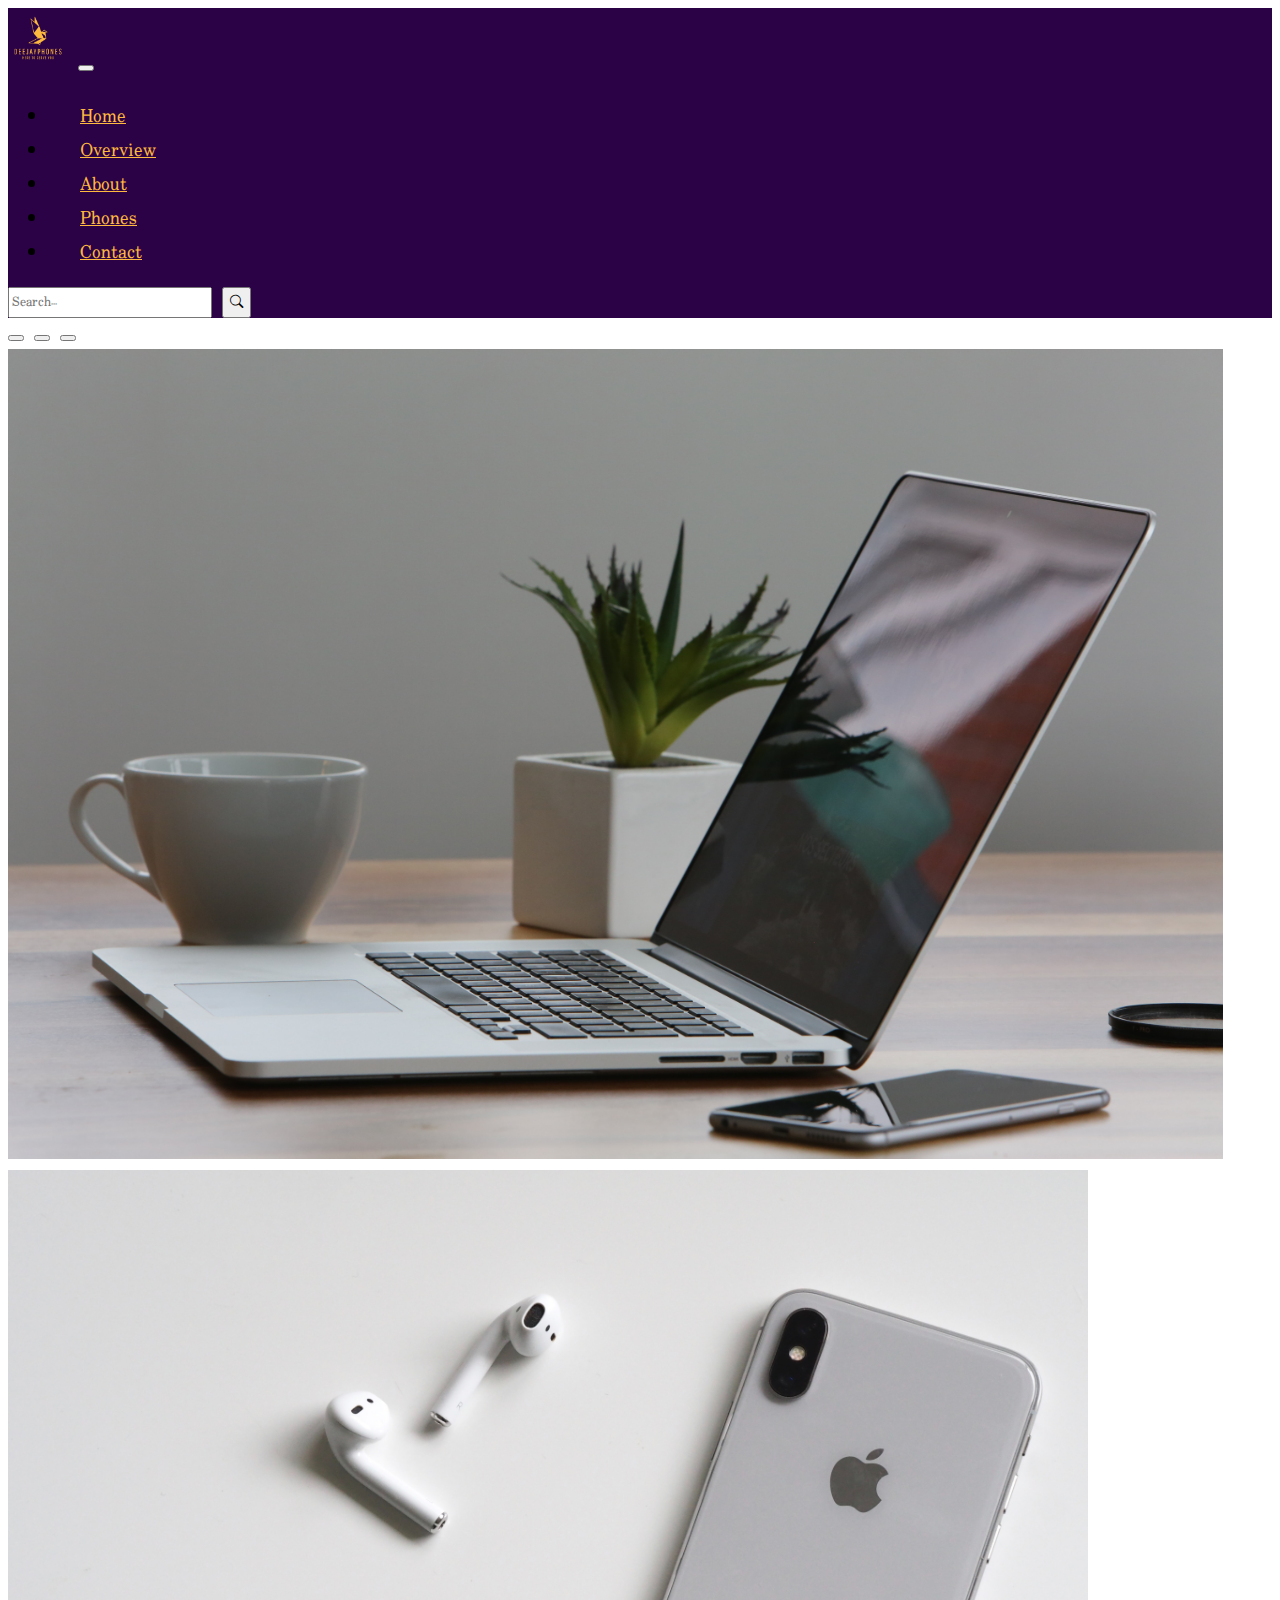
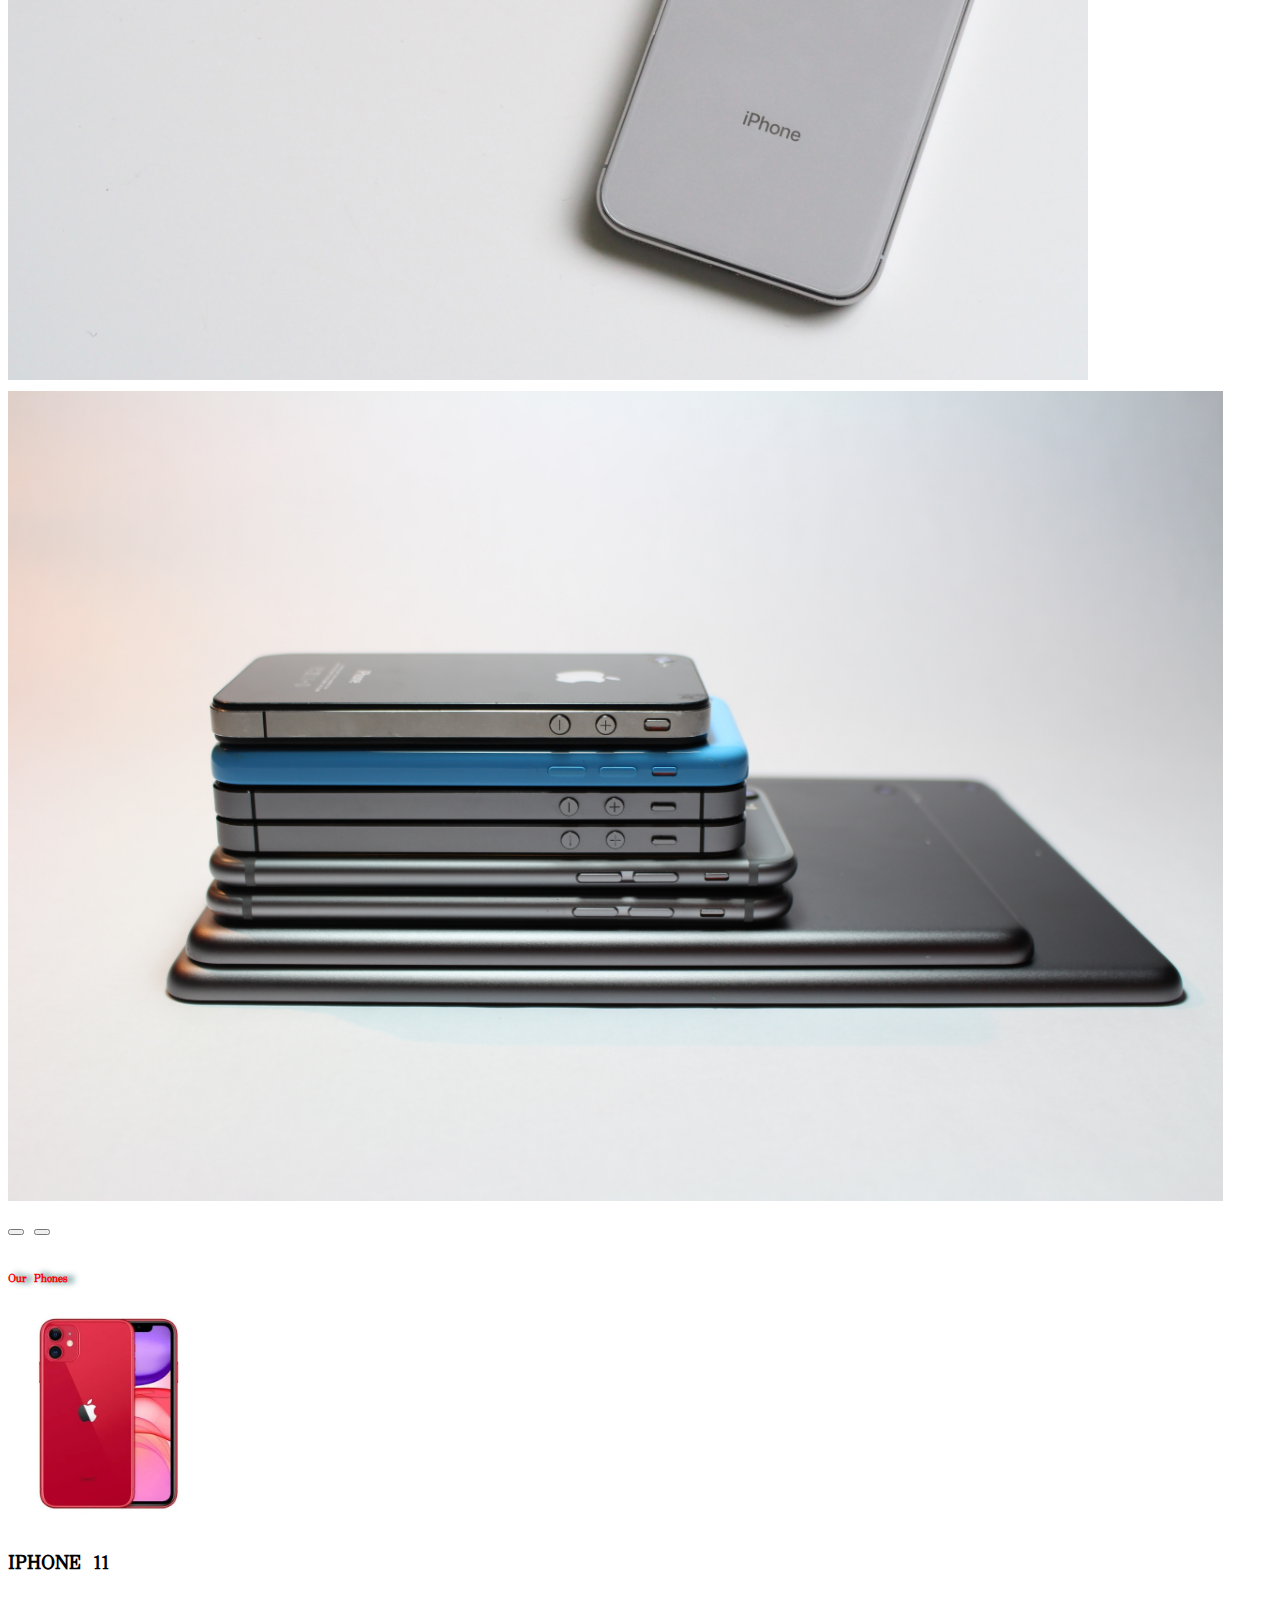
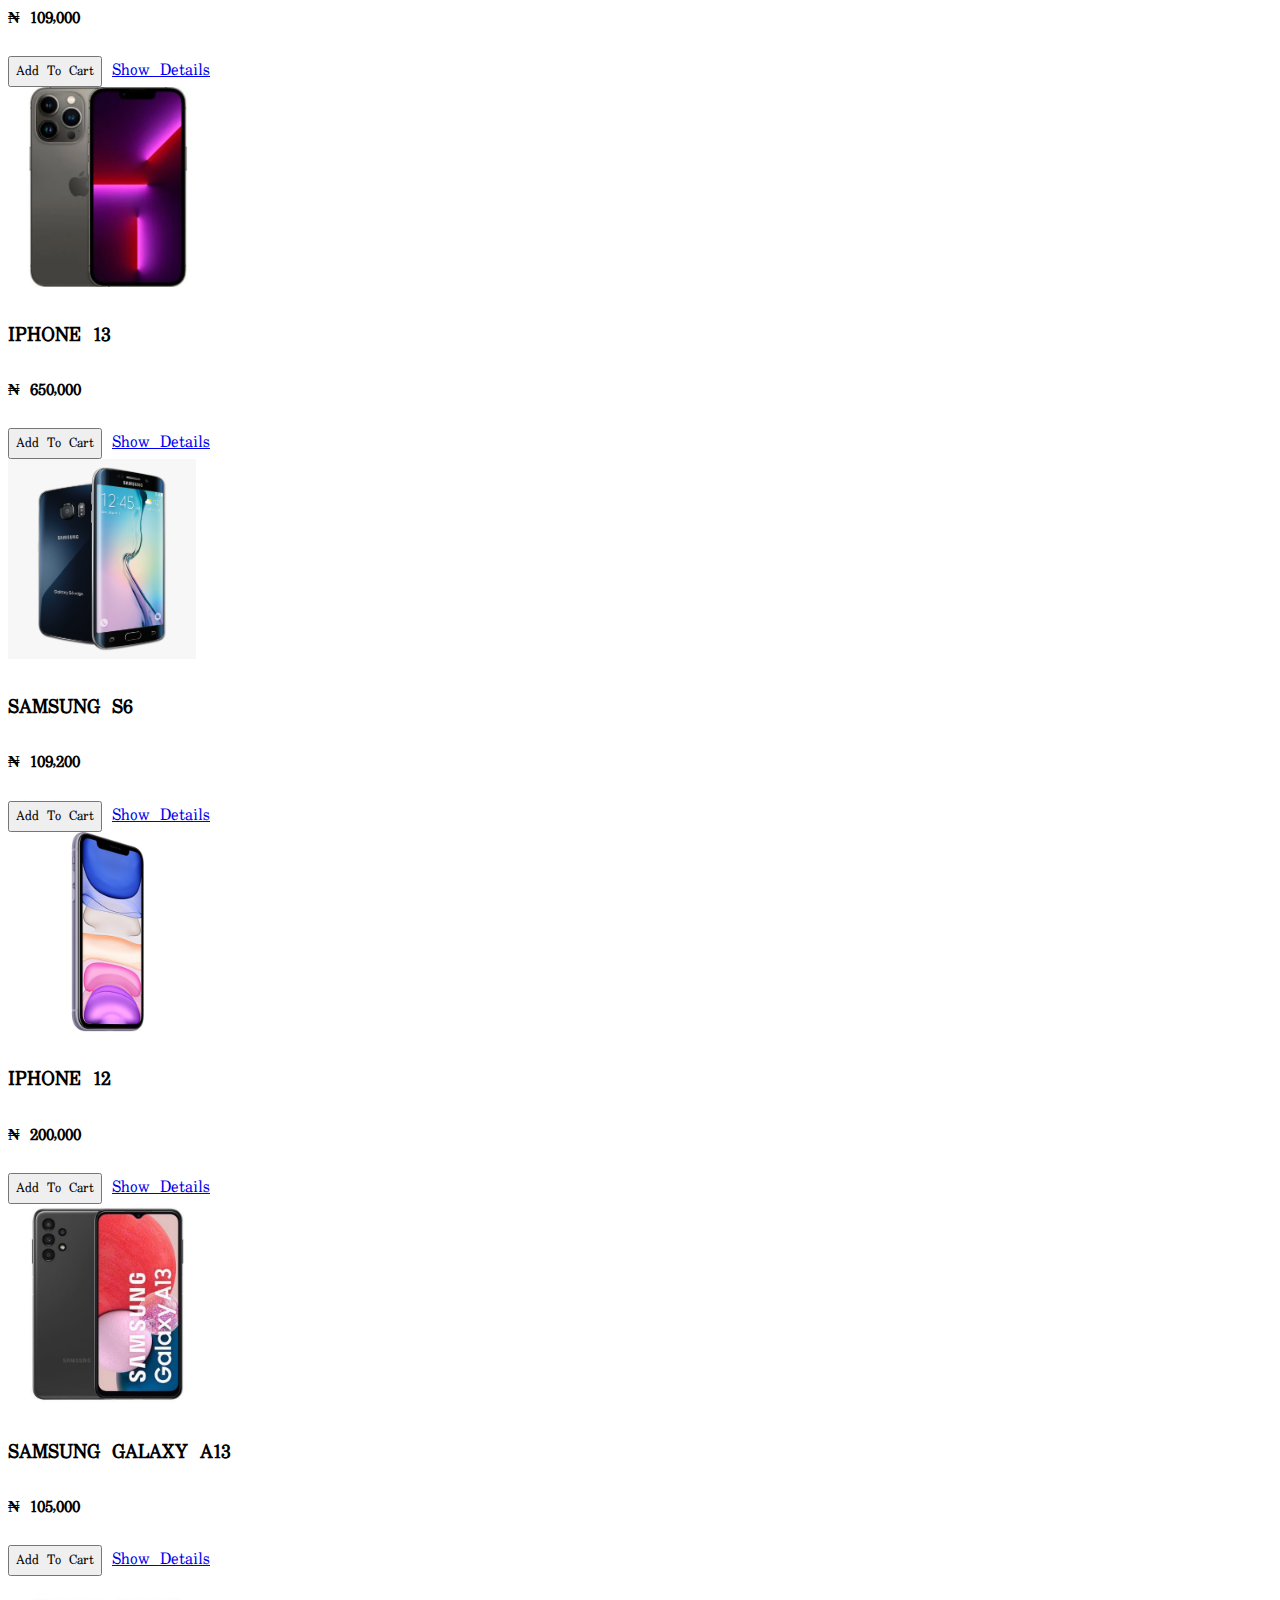
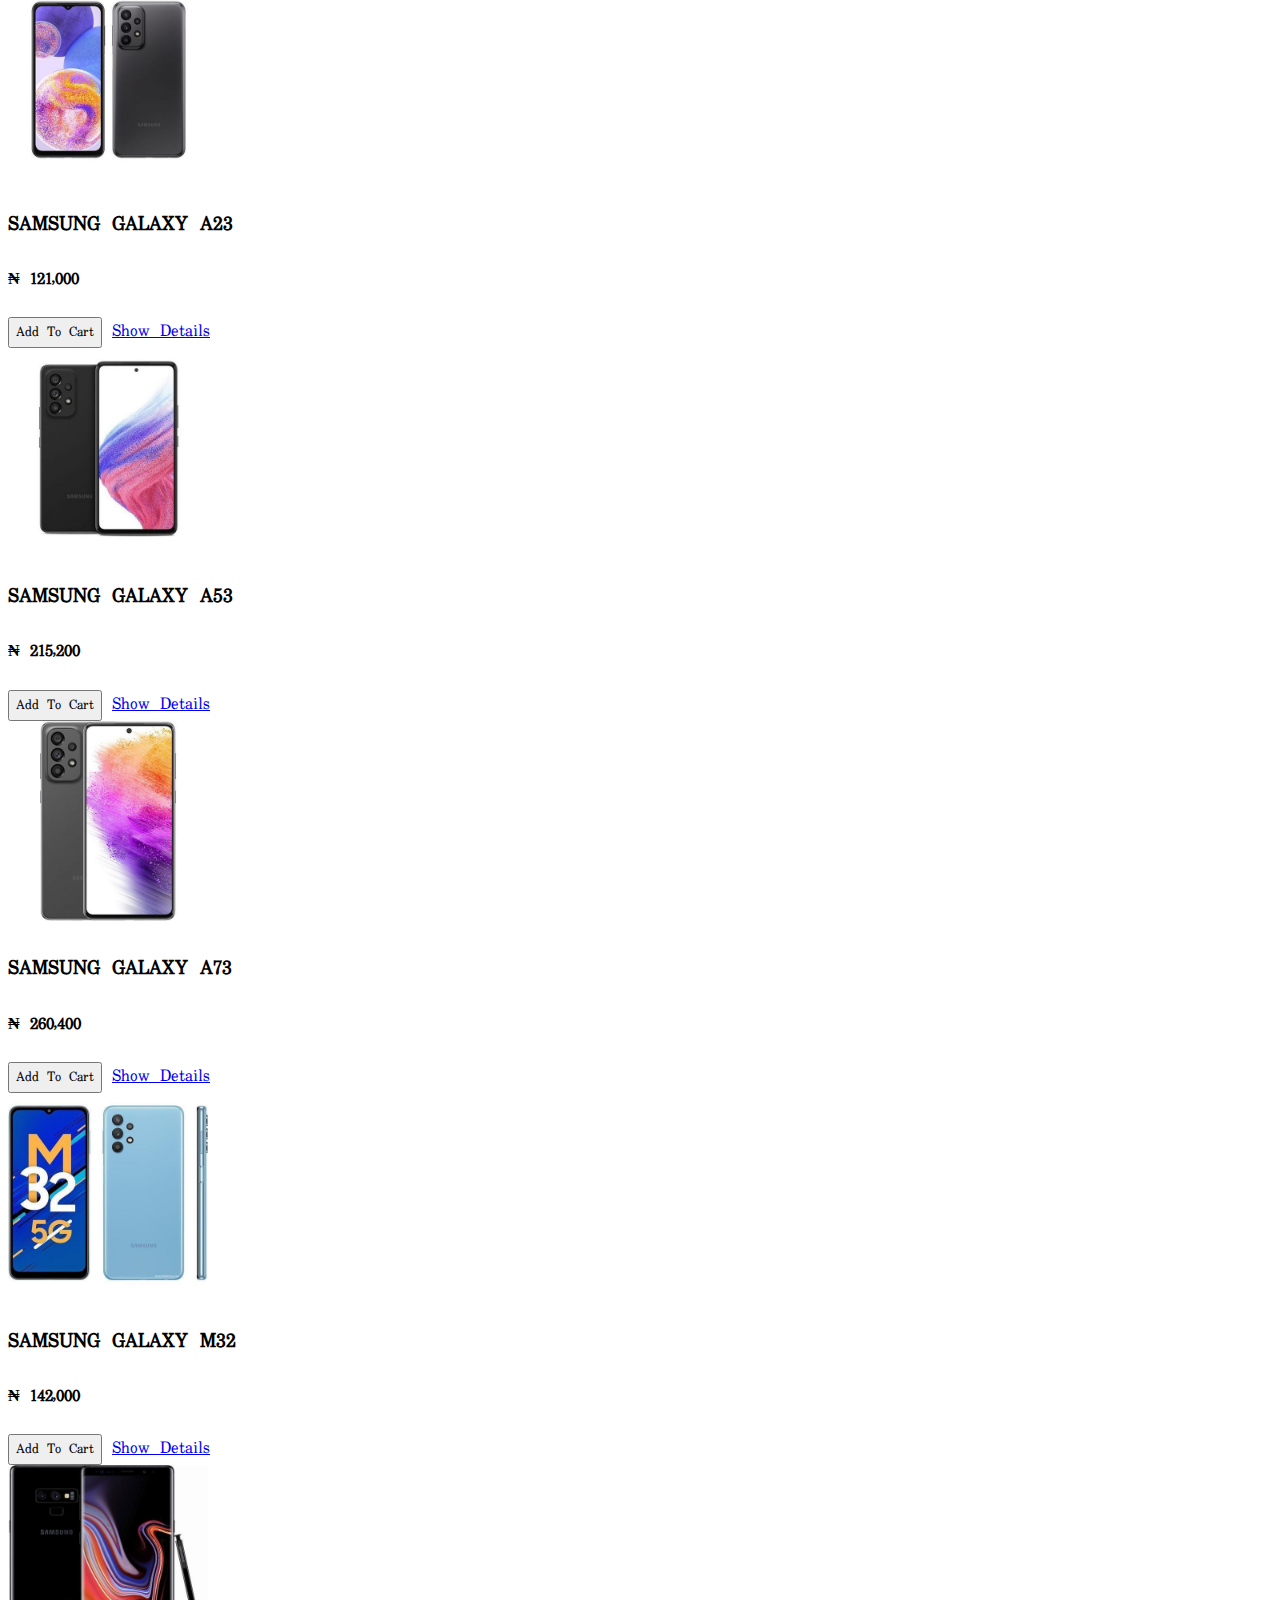
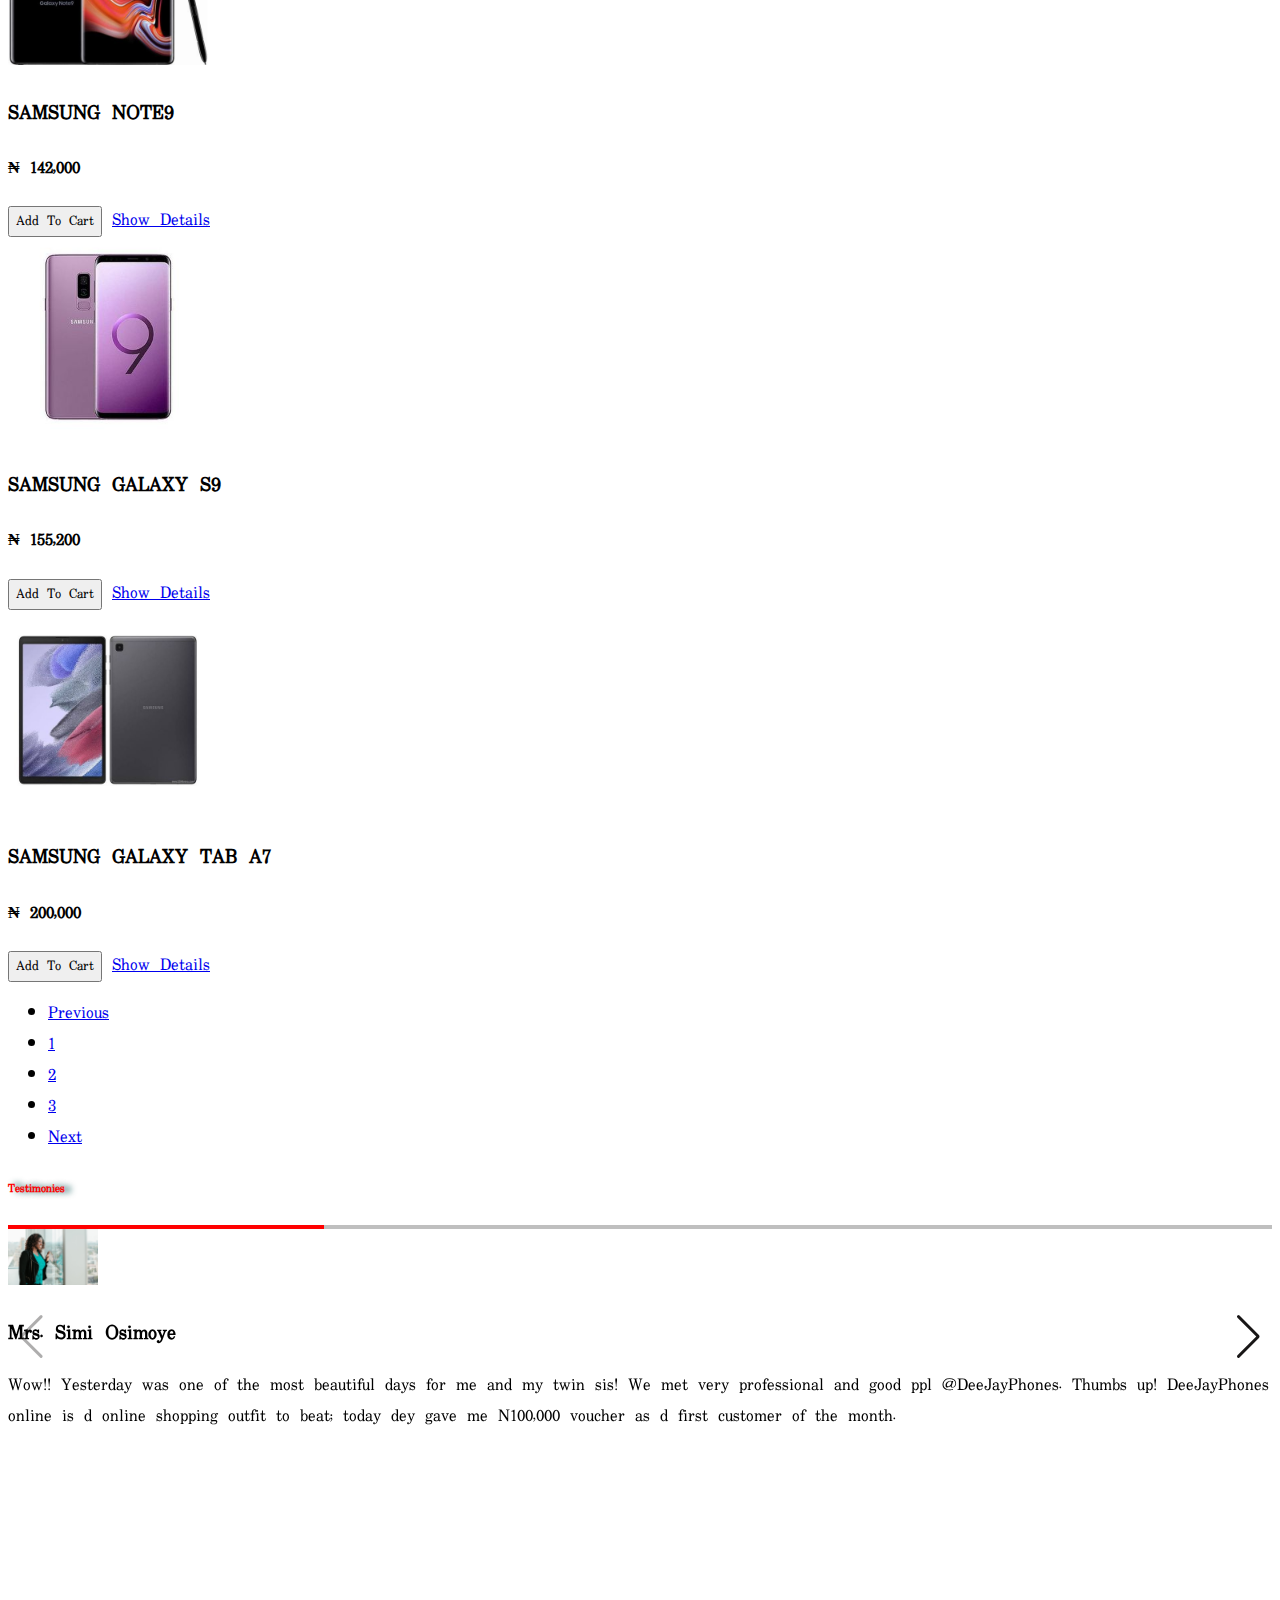
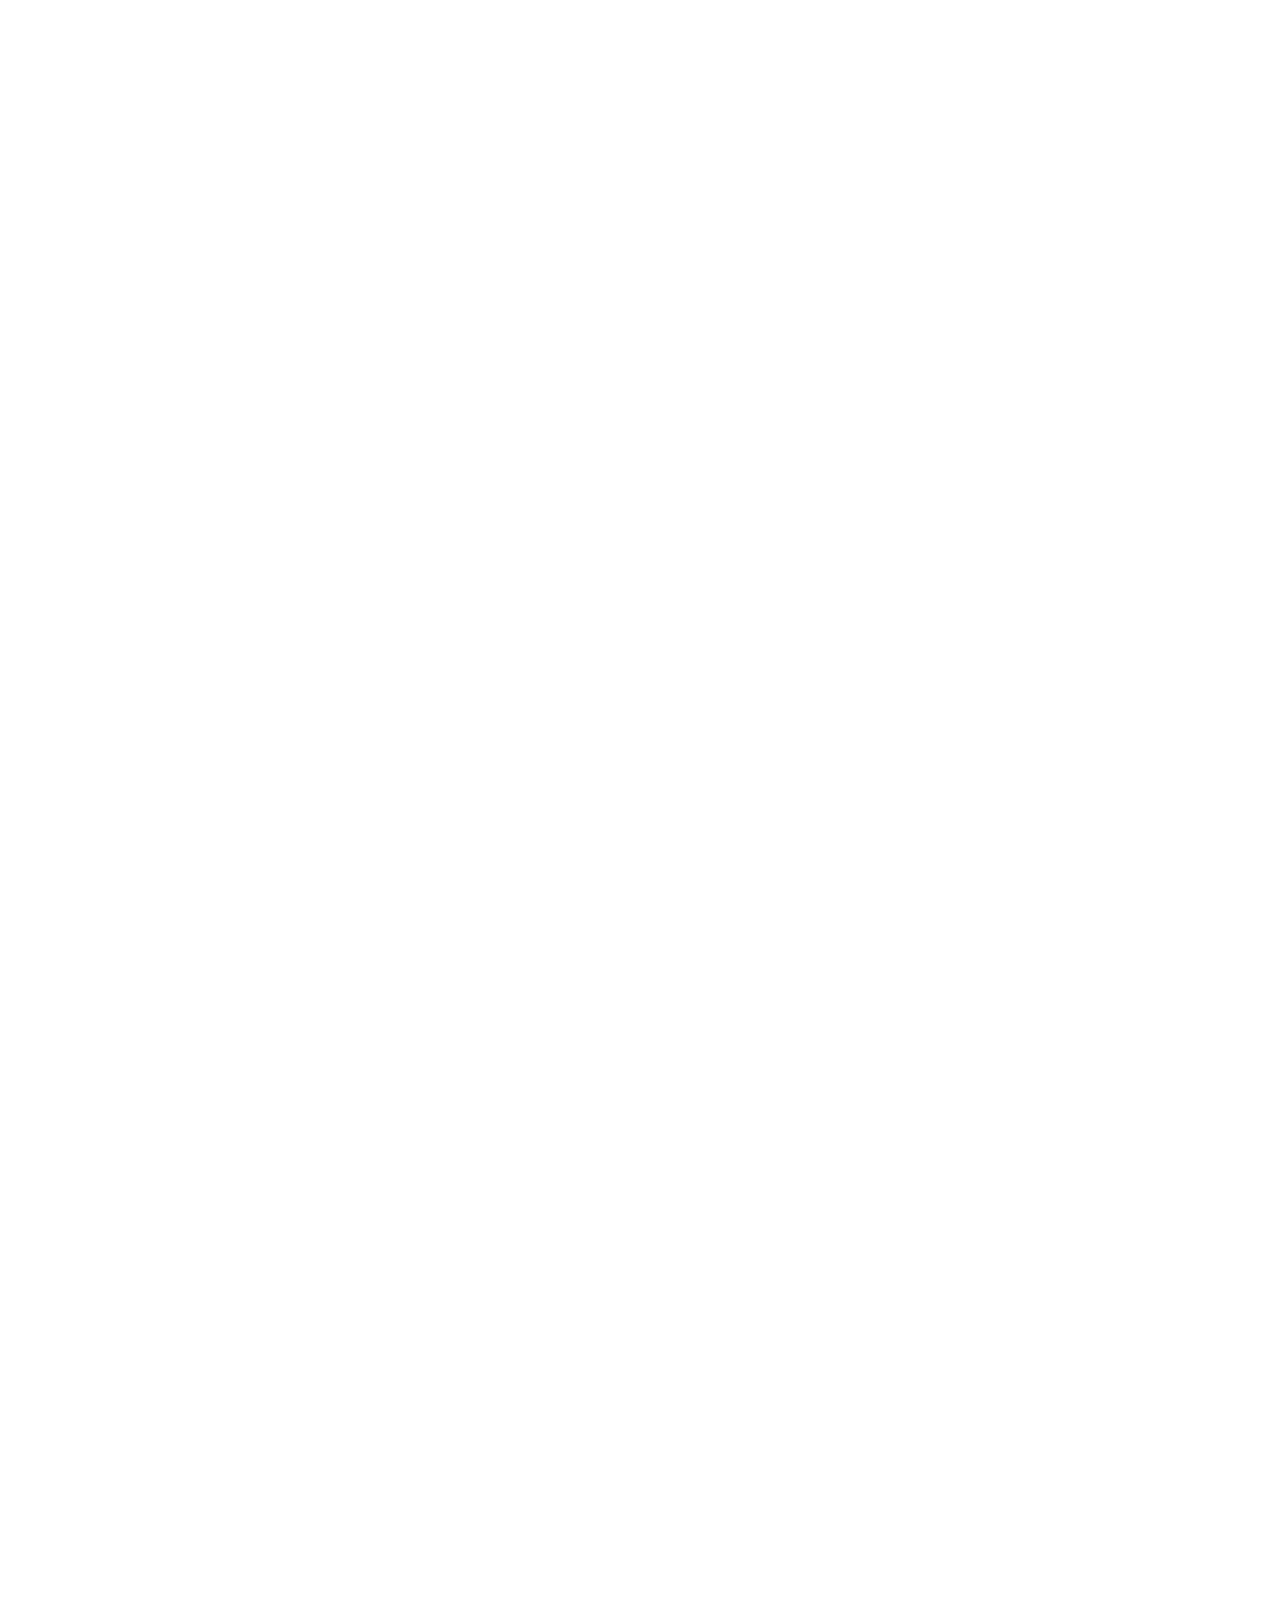
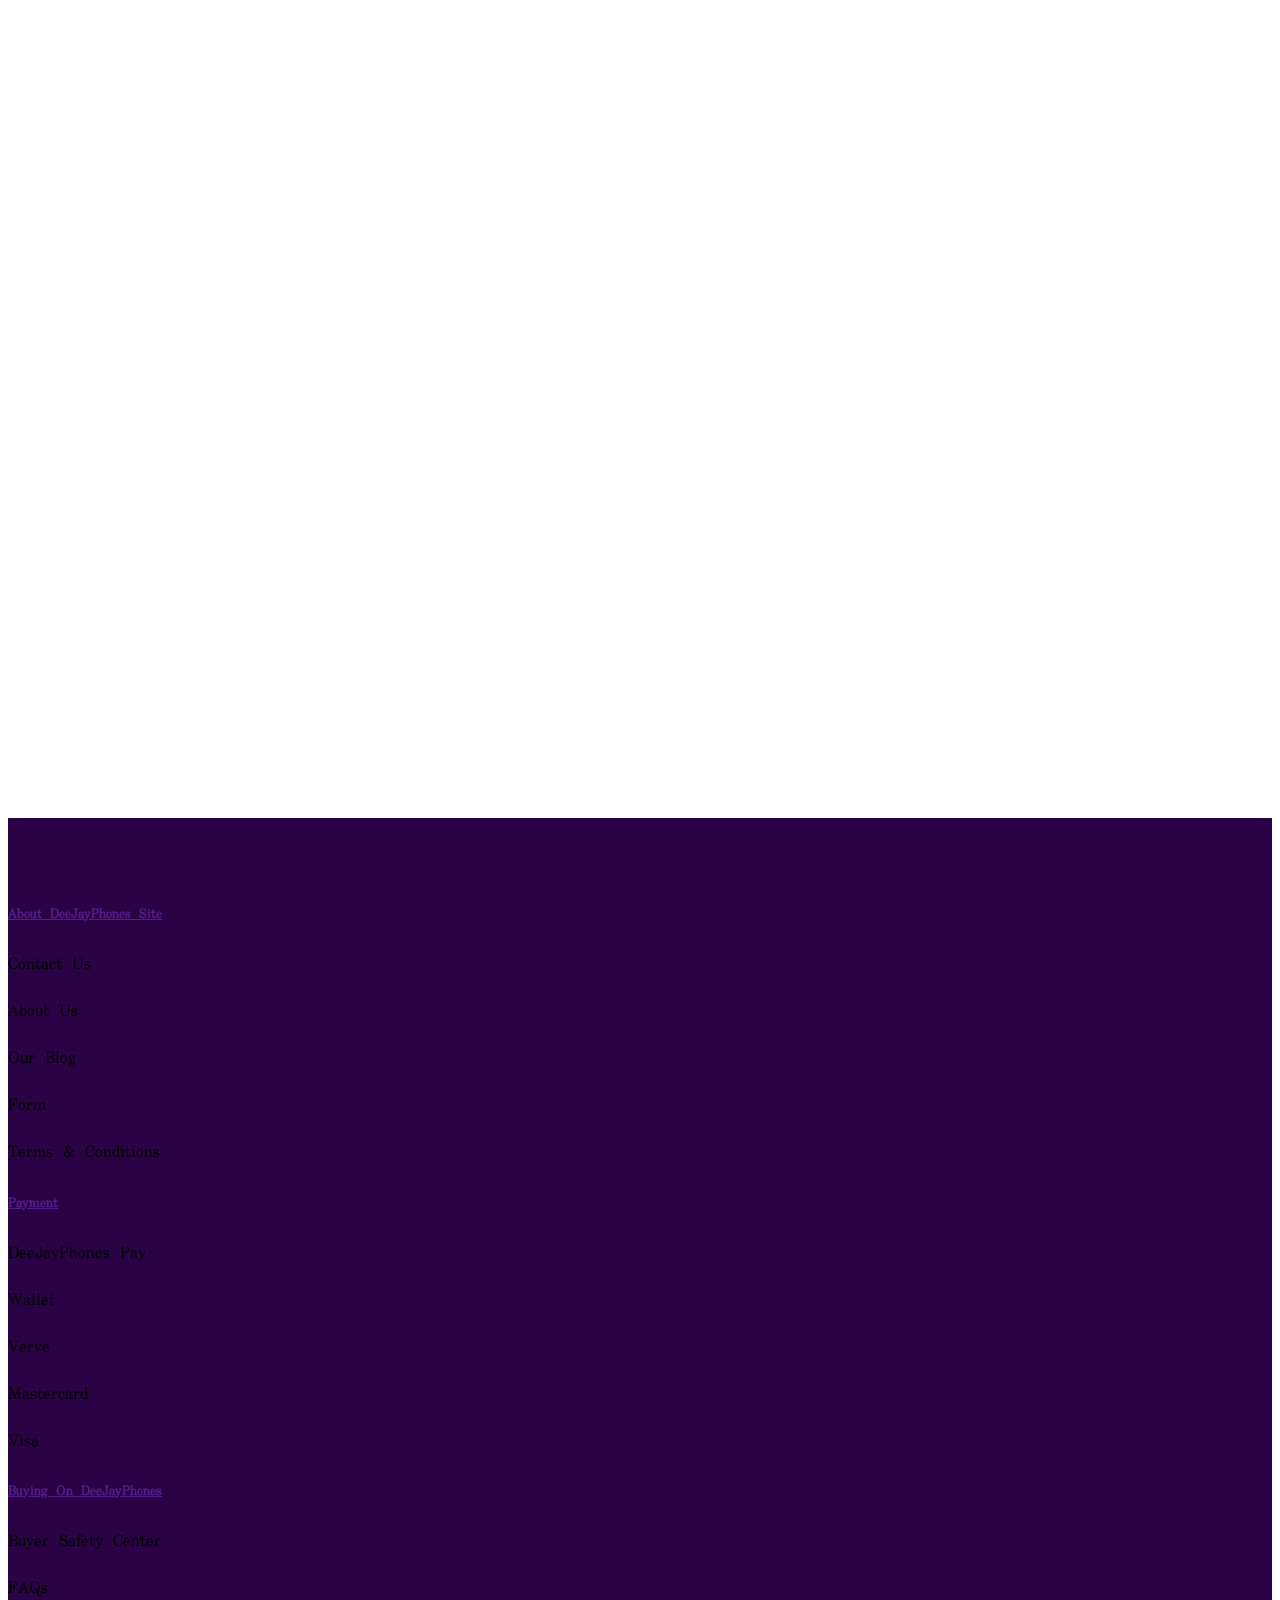
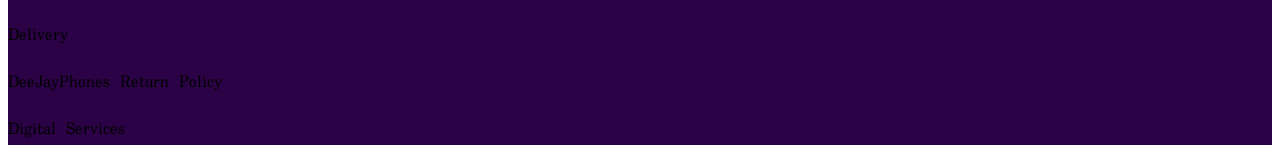
<file: index.html>
<!DOCTYPE html>
<html lang="en">
<head>
    <meta charset="UTF-8">
    <meta http-equiv="X-UA-Compatible" content="IE=edge">
    <meta name="viewport" content="width=device-width, initial-scale=1.0">
    <title>DeeJayPhones</title>
    <!-- favicon -->
    <link rel="shortcut icon" href="/assets/img/phones/logo_200x200.png" type="image/x-icon">
    <!-- bootstrap css -->
    <!-- CSS only -->
<link href="https://cdn.jsdelivr.net/npm/bootstrap@5.2.0/dist/css/bootstrap.min.css" rel="stylesheet" integrity="sha384-gH2yIJqKdNHPEq0n4Mqa/HGKIhSkIHeL5AyhkYV8i59U5AR6csBvApHHNl/vI1Bx" crossorigin="anonymous">
    <!-- bootstrap icon -->
    <link rel="stylesheet" href="https://cdn.jsdelivr.net/npm/bootstrap-icons@1.9.1/font/bootstrap-icons.css">
    <!-- swipper css-->
    <link rel="stylesheet" href="https://cdn.jsdelivr.net/npm/swiper@8/swiper-bundle.min.css"/>
    <!-- aos css -->
    <link href="https://unpkg.com/aos@2.3.1/dist/aos.css" rel="stylesheet">
    <!-- custom css -->
    <link rel="stylesheet" href="/assets/css/style.css">





</head>
<body>

    <!-- navbar -->
    <nav class="navbar navbar-expand-sm  navbar-dark fixed-top">
        <div class="container">
          <a class="navbar-brand" href="#"><img src="/assets/img/phones/logo_200x200.png" width="60" alt=""></a>
          <button class="navbar-toggler" type="button" data-bs-toggle="collapse" data-bs-target="#DeeJay">
            <span class="navbar-toggler-icon"></span>
          </button>
          <div class="collapse navbar-collapse " id="DeeJay">
            <ul class="navbar-nav ms-auto">
              <li class="nav-item">
                <a class="nav-link active" href="/index.html">Home</a>
              </li>
              <li class="nav-item">
                <a class="nav-link" href="/overview.html">Overview</a>
              </li>
              <li class="nav-item">
                <a class="nav-link" href="#">About</a>
              </li>
              <li class="nav-item">
                <a class="nav-link" href="#">Phones</a>
              </li>
              <li class="nav-item">
                <a class="nav-link" href="#">Contact</a>
              </li>
            </ul>
            <form class="d-flex">
                <div class="input-group ">
                    <input type="text" class="form-control" placeholder="Search...">
                    <button type="submit" class="input-group-text" id="basic-addon2"><i class="bi bi-search"></i></button>
                  </div>
                
              </form>
          </div>
        </div>
    </nav>
    <!-- slider/carousel -->
    <div id="demo" class="carousel slide" data-bs-ride="carousel">

        <!-- Indicators/dots -->
        <div class="carousel-indicators">
          <button type="button" data-bs-target="#demo" data-bs-slide-to="0" class="active"></button>
          <button type="button" data-bs-target="#demo" data-bs-slide-to="1"></button>
          <button type="button" data-bs-target="#demo" data-bs-slide-to="2"></button>
        </div>
        <!-- slider/carousel -->
    <div class="carousel-inner">
        <div class="carousel-item active">
          <img src="/assets/img/pexels-life-of-pix-7974.jpg" alt="Los Angeles" class="d-block w-100">
        </div>
        <div class="carousel-item">
          <img src="/assets/img/pexels-jess-bailey-designs-788946.jpg" alt="Chicago" class="d-block w-100">
        </div>
        <div class="carousel-item">
          <img src="/assets/img/pexels-gabriel-freytez-341523.jpg" alt="New York" class="d-block w-100">
        </div>
        </div>
    
      <!-- Left and right controls/icons -->
      <button class="carousel-control-prev" type="button" data-bs-target="#demo" data-bs-slide="prev">
        <span class="carousel-control-prev-icon"></span>
      </button>
      <button class="carousel-control-next" type="button" data-bs-target="#demo" data-bs-slide="next">
        <span class="carousel-control-next-icon"></span>
      </button>
    </div>

    <!-- display/main -->
    <section id="main" class="bg-light py-4" >

    <div class="intro text-center">
        <h6 class="display-6 fw-bold">Our Phones</h6>
    </div>
    <div class="container">
      <div class="row gy-3">
      <div class="col-md-3">
      <div class="card p-3" >
      <img src="/assets/img/im1.webp" alt="" class="img-fluid" height="200">
      <h3>IPHONE 11</h3>
      <h4>&#8358; 109,000</h4>
      <button class="btn btn-outline-success">Add To Cart</button>
      <a href="/overview.html" class="btn btn-outline-info">Show Details</a>
      

      </div>
      </div>
      <div class="col-md-3">
      <div class="card p-3">
      <img src="/assets/img/phones/2054_1635347425.webp" alt="" class="img-fluid" height="200">
      <h3>IPHONE 13</h3>
      <h4>&#8358; 650,000</h4>
      <button class="btn btn-outline-success">Add To Cart</button>
      <a href="/overview.html" class="btn btn-outline-info">Show Details</a>
      </div>
      </div>
      <div class="col-md-3">
      <div class="card p-3">
      <img src="/assets/img/im7.png" alt="" class="img-fluid" height="200">
      <h3>SAMSUNG S6</h3>
      <h4>&#8358; 109,200</h4>
      <button class="btn btn-outline-success">Add To Cart</button>
      <a href="/overview.html" class="btn btn-outline-info">Show Details</a>
      </div>
      </div>
      <div class="col-md-3">
      <div class="card p-3">
      <img src="/assets/img/im5.png" alt="" class="img-fluid" height="200">
      <h3>IPHONE 12</h3>
      <h4>&#8358; 200,000</h4>
      <button class="btn btn-outline-success">Add To Cart</button>
      <a href="/overview.html" class="btn btn-outline-info">Show Details</a>
      </div>
      </div>
                                    
        </div>
        </div>
        <div class="container">
        <div class="row gy-3">
        <div class="col-md-3">
        <div class="card p-3">
        <img src="/assets/img/phones/sam a13.jpg" alt="" class="img-fluid" height="200">
        <h3>SAMSUNG GALAXY A13</h3>
        <h4>&#8358; 105,000</h4>
        <button class="btn btn-outline-success">Add To Cart</button>
        <a href="/overview.html" class="btn btn-outline-info">Show Details</a>
        </div>
        </div>
        <div class="col-md-3">
        <div class="card p-3">
        <img src="/assets/img/phones/sam a23.jpg" alt="" class="img-fluid" height="200">
        <h3>SAMSUNG GALAXY A23</h3>
        <h4>&#8358; 121,000</h4>
        <button class="btn btn-outline-success">Add To Cart</button>
        <a href="/overview.html" class="btn btn-outline-info">Show Details</a>
        </div>
        </div>
        <div class="col-md-3">
        <div class="card p-3">
        <img src="/assets/img/phones/sam a54.jpg" alt="" class="img-fluid" height="200">
        <h3>SAMSUNG GALAXY A53</h3>
        <h4>&#8358; 215,200</h4>
        <button class="btn btn-outline-success">Add To Cart</button>
        <a href="/overview.html" class="btn btn-outline-info">Show Details</a>
        </div>
        </div>
        <div class="col-md-3">
        <div class="card p-3">
        <img src="/assets/img/phones/sam a73.jpg" alt="" class="img-fluid" height="200">
        <h3>SAMSUNG GALAXY A73</h3>
        <h4>&#8358; 260,400</h4>
        <button class="btn btn-outline-success">Add To Cart</button>
        <a href="/overview.html" class="btn btn-outline-info">Show Details</a>
        </div>
        </div>
        <div class="container">
        <div class="row gy-3">
        <div class="col-md-3">
        <div class="card p-3">
        <img src="/assets/img/phones/sam m32.jpg" alt="" class="img-fluid" height="200">
        <h3>SAMSUNG GALAXY M32</h3>
        <h4>&#8358; 142,000</h4>
        <button class="btn btn-outline-success">Add To Cart</button>
        <a href="/overview.html" class="btn btn-outline-info">Show Details</a>
        </div>
        </div>
        <div class="col-md-3">
        <div class="card p-3">
        <img src="/assets/img/phones/sam note9.jpg" alt="" class="img-fluid" height="200">
        <h3>SAMSUNG NOTE9</h3>
        <h4>&#8358; 142,000</h4>
        <button class="btn btn-outline-success">Add To Cart</button>
        <a href="/overview.html" class="btn btn-outline-info">Show Details</a>
        </div>
        </div>
        <div class="col-md-3">
        <div class="card p-3">
        <img src="/assets/img/phones/sam s9.jpg" alt="" class="img-fluid" height="200">
        <h3>SAMSUNG GALAXY S9</h3>
        <h4>&#8358; 155,200</h4>
        <button class="btn btn-outline-success">Add To Cart</button>
        <a href="/overview.html" class="btn btn-outline-info">Show Details</a>
        </div>
        </div>
        <div class="col-md-3">
        <div class="card p-3">
        <img src="/assets/img/phones/sam tab a7.jpg" alt="" class="img-fluid" height="200">
        <h3>SAMSUNG GALAXY TAB A7</h3>
        <h4>&#8358; 200,000</h4>      
        <button class="btn btn-outline-success">Add To Cart</button>
        <a href="/overview.html" class="btn btn-outline-info">Show Details</a>
       </div>
       </div>
            <div class="col-md-6 mx-auto">
                <nav aria-label="...">
                    <ul class="pagination">
                      <li class="page-item disabled">
                        <a class="page-link" href="#" tabindex="-1" aria-disabled="true">Previous</a>
                      </li>
                      <li class="page-item"><a class="page-link" href="#">1</a></li>
                      <li class="page-item active" aria-current="page">
                        <a class="page-link" href="#">2</a>
                      </li>
                      <li class="page-item"><a class="page-link" href="#">3</a></li>
                      <li class="page-item">
                        <a class="page-link" href="#">Next</a>
                      </li>
                    </ul>
                  </nav>
            </div>                                                    
       </div>
                                  
       </div>
       </section>
       <!-- testimonial -->
       <section id="testimony" class="py-4">
        <div class="intro text-center">
            <h6 class="display-6 fw-bold">Testimonies</h6>
        </div>
        <div class="container">
            <div class="swiper mySwiper">
                <div class="swiper-wrapper">
                  <div class="swiper-slide">
                    <div class="content text-center p-4">
                        <img class="rounded rounded-circle" src="/assets/img/phones/pro2.jpg" width="90" alt="">
                        <h3>Mrs. Simi Osimoye</h3>
                        <p>Wow!! Yesterday was one of the most beautiful days for me and
                            my twin sis! We met very professional and good ppl
                            @DeeJayPhones. Thumbs up! DeeJayPhones online is d online
                            shopping outfit to beat; today dey gave me N100,000
                            voucher as d first customer of the month.</p>
                    </div>
                  </div>
                  <div class="swiper-slide">
                    <div class="content text-center p-4">
                        <img class="rounded rounded-circle" src="/assets/img/phones/pro4.jpg" width="90" alt="">
                        <h3>Mr. John Ademoyan</h3>
                        <p>Woooooow you guys impress me a lot barely 24hrs i made
                            an order Oxford Richelieu sneakers and i got it in Abuja
                            and that your dispatch man Mr. Ezekiel is a seasoned staff.</p>
                    </div>
                  </div>
                  <div class="swiper-slide">
                    <div class="content text-center p-4">
                        <img class="rounded rounded-circle" src="/assets/img/phones/pro5.jpg" width="90" alt="">
                        <h3>Mr. Jimoh Alli</h3>
                        <p>I bought some items from  @DeeJayPhones, saturday night and asked
                            them to post it to Nsukka. It was in Nsukka yesterday.
                            I am impressed.</p>
                    </div>
                  </div>
                  <div class="swiper-slide">
                    <div class="content text-center p-4">
                        <img class="rounded rounded-circle" src="/assets/img/phones/pro3.jpg" width="90" alt="">
                        <h3>Mrs. Olomieja Mary</h3>
                        <p>I got my bag delivered just at my doorstep finally, thanks
                            @DeeJayPhones for this wonderful experience!</p>
                    </div>
                  </div>
                </div>
                <div class="swiper-button-next"></div>
                <div class="swiper-button-prev"></div>
                <div class="swiper-pagination"></div>
              </div>
        </div>
       </section>
       <!-- Clients -->
       <section id="client" class="bg-dark py-4">
        <div class="container">
            <div class="row">
                <div class="col-md-4" data-aos="flip-left" data-aos-duration="3000">
                    <div class="card p-3">
                        <img src="/assets/img/professional-man-office.jpg" class="rounded rounded-circle" alt="">
                        <h4>Mr. Adeola :</h4>
                        <p class="lead">"Yeah, I got my items on Friday at 3pm.Got 3 phone calls on top the delivery sef - first to confirm the order, second from the delivery guy to confirm the address and directions; and last one from a lady called Laide who was calling to confirm I received my order. I'm happy with the service and my purchase! Thank you again @DeeJayPhones! ".</p>
                    </div>
                </div>
                <div class="col-md-4" data-aos="flip-left" data-aos-duration="2000">
                    <div class="card p-3">
                        <img src="/assets/img/female-model-in-blue-and-white.jpg" class="rounded rounded-circle" alt="">
                        <h4>Mrs. Christiana :</h4>
                        <p class="lead">"The phone I got from @DeeJayPhones is lovely and beautiful! The price is okay and affordable; I will definitely buy more from  @DeeJayPhones! ".</p>
                    </div>
                </div>
                <div class="col-md-4" data-aos="flip-left" data-aos-duration="1000">
                    <div class="card p-3">
                        <img src="/assets/img/man-smiling.jpg" class="rounded rounded-circle" alt="">
                        <h4>Mr. Jude Onyeama :</h4>
                        <p class="lead">"Absolutely appreciated service, your ladies kept calling me and their sonorous voices....lol. Great one @DeeJayPhones".</p>
                    </div>
                </div>
            </div>
        </div>
       </section>
    
       <footer>
        <br><br>
       <section>
       <div class="container">
        <div class="row gy-3">
          <div class="col-md-2">
            <div class="text-white">
              <a href=""><h5>About DeeJayPhones Site</h5></a>
              <p>Contact Us</p>
              <p>About Us</p>
              <p>Our Blog</p>
              <p>Form</p>
              <p>Terms & Conditions</p>
            </div>
          </div>
          <div class="col-md-2">
            <div class="text-white">
              <a href=""><h5>Payment</h5></a>
              <p>DeeJayPhones Pay</p>
              <p>Wallet</p>
              <p>Verve</p>
              <p>Mastercard</p>
              <p>Visa</p>
            </div>
          </div>
          <div class="col-md-2">
            <div class="text-white">
              <a href=""><h5>Buying On DeeJayPhones</h5></a>
              <p>Buyer Safety Center</p>
              <p>FAQs</p>
              <p>Delivery</p>
              <p>DeeJayPhones Return Policy</p>
              <p>Digital Services</p>
            </div>
          </div>

        </div>
       </div>
       </section>

       </footer>

       















     <!-- bootstrap js -->
    <!-- JavaScript Bundle with Popper -->
<script src="https://cdn.jsdelivr.net/npm/bootstrap@5.2.0/dist/js/bootstrap.bundle.min.js" integrity="sha384-A3rJD856KowSb7dwlZdYEkO39Gagi7vIsF0jrRAoQmDKKtQBHUuLZ9AsSv4jD4Xa" crossorigin="anonymous"></script>
<!-- swipper js -->
<script src="https://cdn.jsdelivr.net/npm/swiper@8/swiper-bundle.min.js"></script>

<!-- aos js -->
<script src="https://unpkg.com/aos@2.3.1/dist/aos.js"></script>
<!-- custom js -->
 <script src="/assets/js/main.js"></script>
    
</body>
</html>
</file>
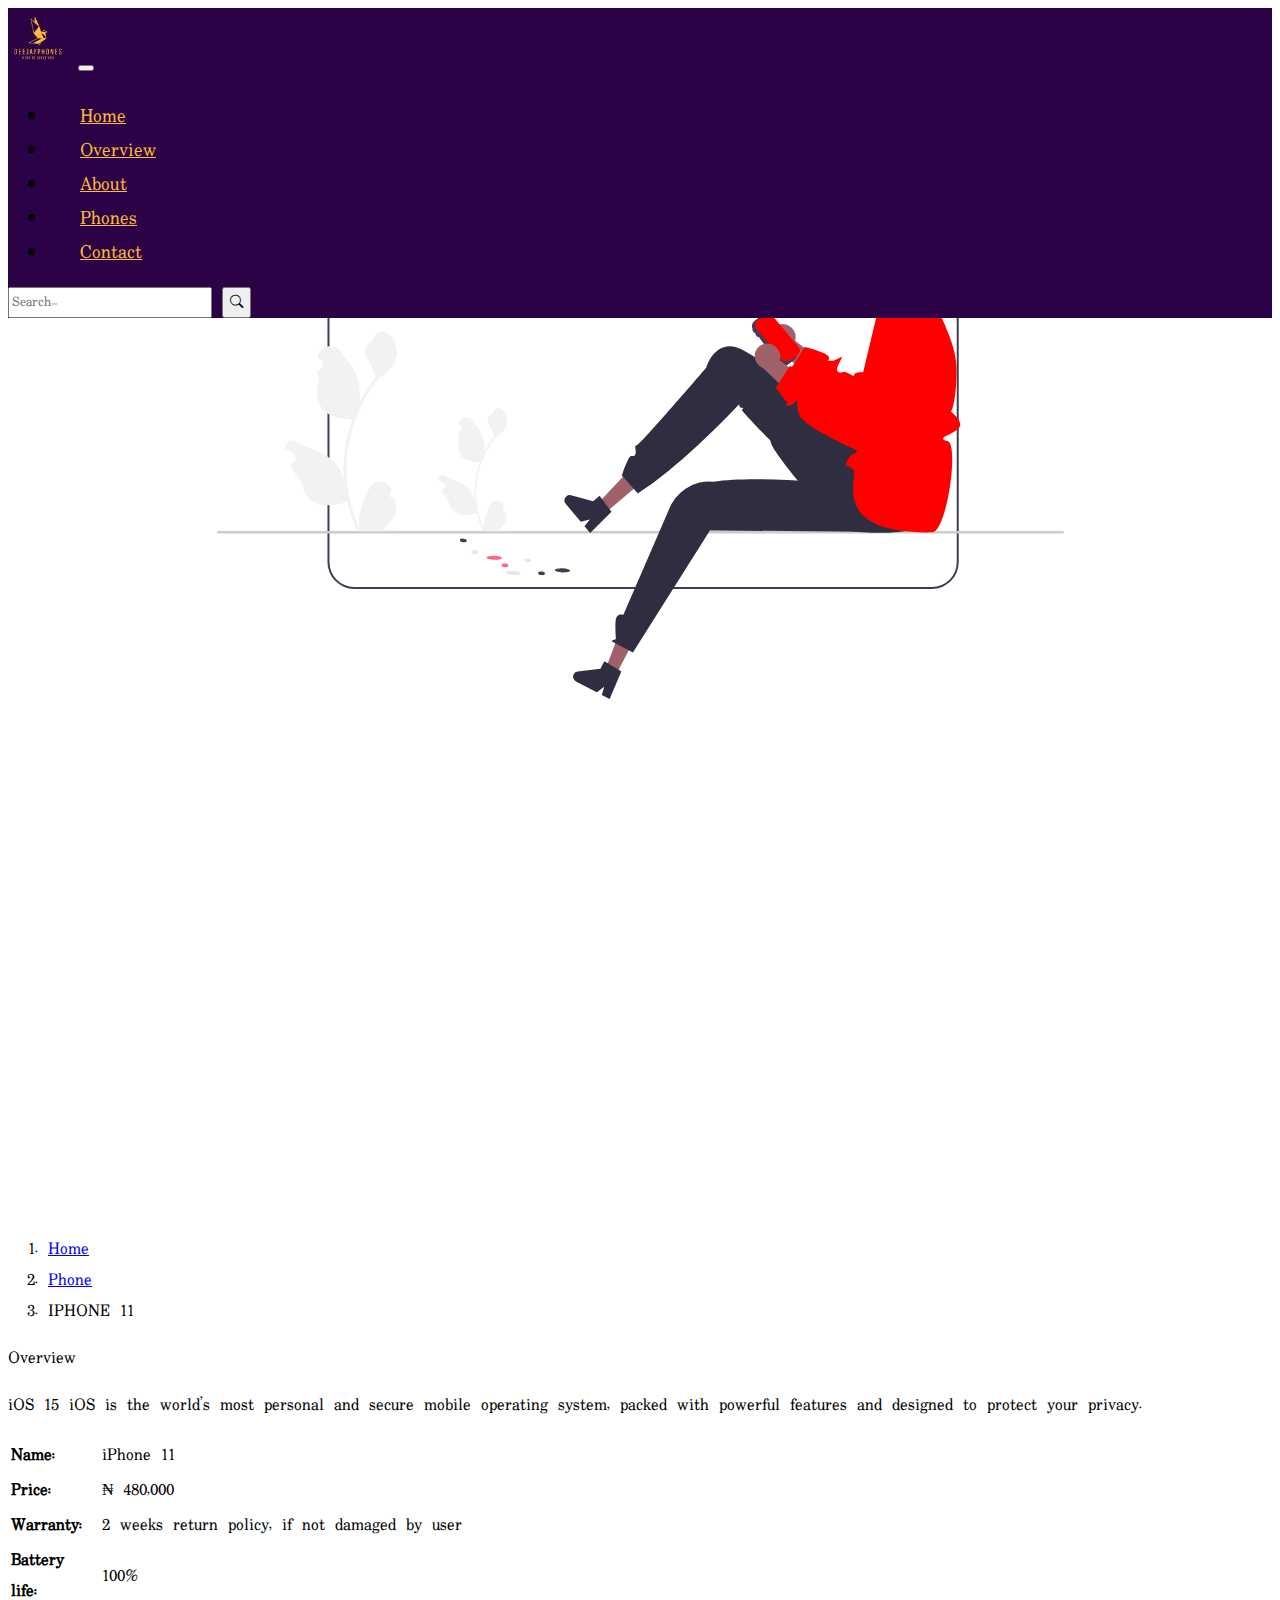
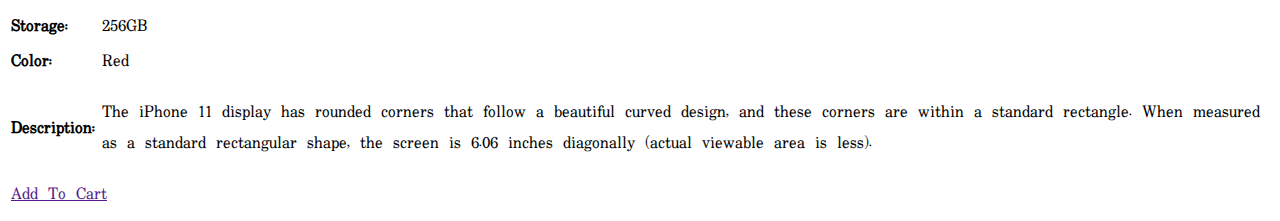
<file: overview.html>
<!DOCTYPE html>
<html lang="en">
<head>
    <meta charset="UTF-8">
    <meta http-equiv="X-UA-Compatible" content="IE=edge">
    <meta name="viewport" content="width=device-width, initial-scale=1.0">
    <title>DeeJayPhones</title>

    <!-- favicon -->
    <link rel="shortcut icon" href="/assets/img/logotem.png" type="image/x-icon">
    <!-- bootstrap css -->
    <!-- CSS only -->
<link href="https://cdn.jsdelivr.net/npm/bootstrap@5.2.0/dist/css/bootstrap.min.css" rel="stylesheet" integrity="sha384-gH2yIJqKdNHPEq0n4Mqa/HGKIhSkIHeL5AyhkYV8i59U5AR6csBvApHHNl/vI1Bx" crossorigin="anonymous">
    <!-- bootstrap icon -->
    <link rel="stylesheet" href="https://cdn.jsdelivr.net/npm/bootstrap-icons@1.9.1/font/bootstrap-icons.css">
    <!-- custom css -->
    <link rel="stylesheet" href="/assets/css/style.css">
</head>
<body>

     <!-- navbar -->
     <nav class="navbar navbar-expand-sm  navbar-dark sticky-top">
        <div class="container">
          <a class="navbar-brand" href="#"><img src="/assets/img/phones/logo_200x200.png" width="60" alt=""></a>
          <button class="navbar-toggler" type="button" data-bs-toggle="collapse" data-bs-target="#DeeJay">
            <span class="navbar-toggler-icon"></span>
          </button>
          <div class="collapse navbar-collapse " id="DeeJay">
            <ul class="navbar-nav ms-auto">
              <li class="nav-item">
                <a class="nav-link active" href="/index.html">Home</a>
              </li>
              <li class="nav-item">
                <a class="nav-link" href="/overview.html">Overview</a>
              </li>
              <li class="nav-item">
                <a class="nav-link" href="#">About</a>
              </li>
              <li class="nav-item">
                <a class="nav-link" href="#">Phones</a>
              </li>
              <li class="nav-item">
                <a class="nav-link" href="#">Contact</a>
              </li>
            </ul>
            <form class="d-flex">
                <div class="input-group ">
                    <input type="text" class="form-control" placeholder="Search...">
                    <button type="submit" class="input-group-text" id="basic-addon2"><i class="bi bi-search"></i></button>
                  </div>
                
              </form>
          </div>
        </div>
    </nav>
  
<!-- overview banner -->
<section id="overview-banner">

</section>

    <!-- bread -->
    <div class="container">
      <div class="row">
        <nav aria-label="breadcrumb" class="bg-dark rounded py-3">
          <ol class="breadcrumb">
            <li class="breadcrumb-item"><a href="/index.html" class="text-decoration-none text-white">Home</a></li>
            <li class="breadcrumb-item"><a href="#" class="text-decoration-none text-white">Phone</a></li>
            <li class="breadcrumb-item active" aria-current="page">IPHONE 11</li>
          </ol>
        </nav>
      </div>
    </div>

    <!-- overview-details -->
    <section id="overview">
      <div class="container">
        <div class="display-5 fw-bold my-3 py-3">Overview</div>
        <table class="table table-hover">
          <tr>
            <td><strong>Name:</strong></td>
            <td>iPhone 11</td>
          </tr>
          <tr>
            <td><strong>Price:</strong></td>
            <td>&#8358; 480,000</td>
          </tr>
          <tr>
            <td><strong>Warranty:</strong></td>
            <td>2 weeks return policy, if not damaged by user</td>
          </tr>
          <tr>
            <td><strong>Battery life:</strong></td>
            <td>100%</td>
          </tr>
          <tr>
            <td><strong>Storage:</strong></td>
            <td>256GB </td>
          </tr>
          <tr>
            <td><strong>Color:</strong></td>
            <td>Red </td>
          </tr>
          <tr>
            <td><strong>Description:</strong></td>
            <td><p>The iPhone 11 display has rounded corners that follow a beautiful curved design, and these corners are within a standard rectangle. When measured as a standard rectangular shape, the screen is 6.06 inches diagonally (actual viewable area is less).</p></td>
            <p>iOS 15
              iOS is the world’s most personal and secure mobile operating system, packed with powerful features and designed to protect your privacy.</p>
          </tr>
          <tr>
            <td colspan="2">
              <div class="d-grid">
                <a href="" class="btn btn-dark">Add To Cart</a>
              </div>
            </td>
            </tr>
        </table>

      </div>
    </section>











    
     <!-- bootstrap js -->
    <!-- JavaScript Bundle with Popper -->
<script src="https://cdn.jsdelivr.net/npm/bootstrap@5.2.0/dist/js/bootstrap.bundle.min.js" integrity="sha384-A3rJD856KowSb7dwlZdYEkO39Gagi7vIsF0jrRAoQmDKKtQBHUuLZ9AsSv4jD4Xa" crossorigin="anonymous"></script>
    
</body>
</html>
</file>
<file: assets/css/style.css>
@import url('https://fonts.googleapis.com/css2?family=Ibarra+Real+Nova:ital,wght@0,400;0,500;0,600;0,700;1,600;1,700&family=Montserrat:ital,wght@0,200;0,300;0,400;0,500;0,600;0,700;0,800;0,900;1,700;1,800;1,900&family=Poppins:ital,wght@0,300;0,400;0,500;0,600;0,700;0,800;0,900;1,300&family=Roboto:wght@100&family=Uchen&display=swap');

*{
    font-family: 'Uchen', serif;
}
:root{
    --main-color: #ff0000 !important;
    --secondary-color: blue ;

}
.navbar{
    background-color: #2B0245 ;
}
.navbar-brand{
    font-size: 1.5rem;
    font-weight: 800;
}
.navbar-brand span{
    color: blue;
    background-color: #ff0000;
    font-weight: 800;
}
.navbar-brand span i{
    color: white;
}
.navbar .nav-link{
    font-size: 1.1rem;
    color: #FEB93F;
}
.navbar .nav-item{
    padding: 0 2rem;
}
.navbar .nav-link .active{
    font-size: 1.3rem;
    color: var(--secondary-color);
}
.navbar .nav-link:hover{
    color: var(--main-color);
    background: var(--secondary-color);
}
.carousel-inner img{
    height: 90vh;
    
}
.container {
    position: relative;
    width: 100%;
  }
  
  .container .row .image{
    display: block;
    width: 100%;
    height: auto;
  }
.intro{
    color: var(--main-color);
    text-shadow: .4rem 0 .4rem rgb(5, 79, 79);
}

.container:hover .card{
  -webkit-transform: scale(1);
  -ms-transform: scale(1);
transform: scale(1);
}
/* overview-style */
#overview-banner{
    background-image: url(/assets/img/undraw_mobile_user_re_xta4.svg);
    height: 100vh;
    background-repeat: no-repeat;
    background-position: center;
    background-attachment: fixed;
}
/* swiper */
.swiper-button-next, .swiper-button-prev{
    color: rgb(24, 22, 22);
}
.swiper-pagination-progressbar .swiper-pagination-progressbar-fill {
    background-color: red;
}

footer{
    background-color: #2B0245 ;
}|
</file>
